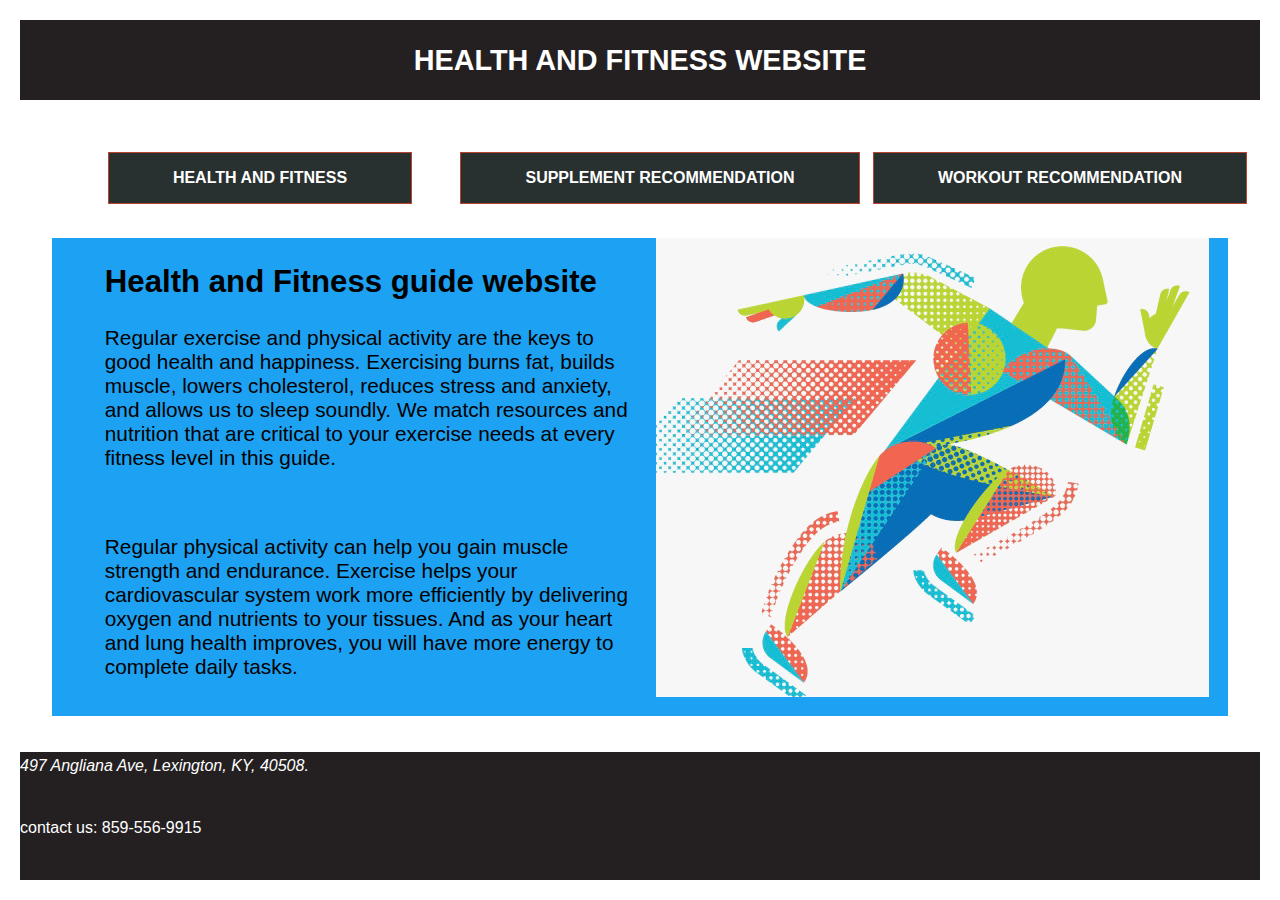
<file: index.html>
<!DOCTYPE html>
<html lang="en">
<head>
	<meta charset="utf-8">
	<meta name="viewport" content="width=device-width, initial-scale=1">
  <link rel="stylesheet" href="styles/style.css">
	<title>Health and Fitness</title>
</head>
<body>

  <header>
      <h1>Health and Fitness Website</h1>
      <a href="index.html">
      </a>
  </header>
<br>
<br>
  <nav>
    <ul>
      <li><a href="index.html">Health and Fitness</a></li>
      <li><a href="nutrition.html">Supplement Recommendation</a></li>
      <li><a href="workout.html">Workout Recommendation</a></li>
    </ul>
  </nav>
<br>

<div class="wrapper">

  <div id="primary">

    <article id="main_article">
			<h2>Health and Fitness guide website</h2>
      <p>Regular exercise and physical activity are the keys to good health and
      happiness. Exercising burns fat, builds muscle, lowers cholesterol,
      reduces  stress and anxiety, and allows us to sleep soundly. We match
      resources and nutrition that are critical to your exercise needs at every
      fitness level in this guide.</p>

		<br>
      <p>Regular physical activity can help you gain muscle strength and
				 endurance. Exercise helps your cardiovascular system work more
				 efficiently by delivering oxygen and nutrients to your tissues.
				 And as your heart and lung health improves, you will have more
				 energy to complete daily tasks.</P>

    </article>

<img srcset="images/pic1copy.png 200w, images/pic1.png 553w"
		 sizes="(max-width: 553px) 200px, 553px"
		 src= "images/pic1.png"
		 alt="My Logo" title="My Logo">

  </div>

</div>
<br>
<br>
<footer>

  <address>497 Angliana Ave, Lexington, KY, 40508.</address>
  <p>contact us: 859-556-9915</p>

</footer>

</body>
</html>
</file>
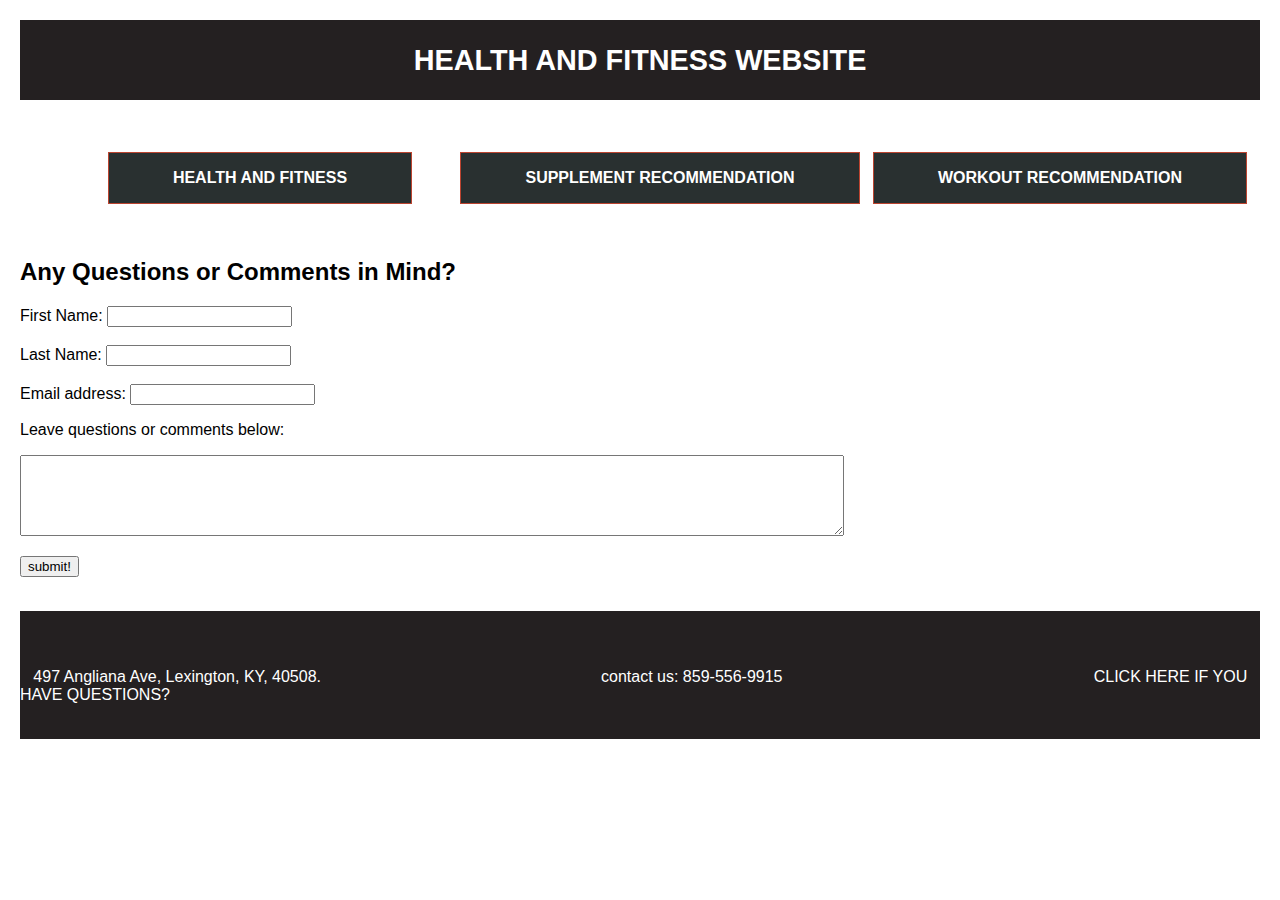
<file: form.html>
<!DOCTYPE html>
<html lang="en">
<head>
	<meta charset="utf-8">
	<meta name="viewport" content="width=device-width, initial-scale=1">
  <link rel="stylesheet" href="styles/style.css">
	<title>Health and Fitness</title>
</head>
<body>
  <header>
      <h1>Health and Fitness Website</h1>
      <a href="index.html">
      </a>
  </header>
<br>
<br>
  <nav>
    <ul>
      <li><a href="index.html">Health and Fitness</a></li>
      <li><a href="nutrition.html">Supplement Recommendation</a></li>
      <li><a href="workout.html">Workout Recommendation</a></li>
    </ul>
  </nav>
<br>

<h2>Any Questions or Comments in Mind?</h2>
<form action="scripts/action.php" method="post" class="basic-form">
<label for="fname">First Name: </label>
<input type="text" name="fname" id="fname" required>
<br>
<br>
<label for="lname">Last Name: </label>
<input type="text" name="lname" id="lname" required>
<br>
<br>
<label for="email">Email address: </label>
<input type="text" name="email" id="email" required>
<br>
<p><label for="thoughts">Leave questions or comments below:</label></p>
<textarea name="thoughts" id="thoughts" rows="5" cols="100"></textarea>
<p><input type="submit" value="submit!"></p>
</form>
<br>
<footer>
<br>
<p>&nbsp; &nbsp;497 Angliana Ave, Lexington, KY, 40508. &nbsp; &nbsp; &nbsp; &nbsp; &nbsp; &nbsp; &nbsp;
	&nbsp; &nbsp; &nbsp; &nbsp; &nbsp; &nbsp; &nbsp; &nbsp; &nbsp; &nbsp; &nbsp; &nbsp;
	&nbsp; &nbsp; &nbsp; &nbsp; &nbsp; &nbsp; &nbsp; &nbsp; &nbsp; &nbsp; &nbsp; &nbsp; contact us: 859-556-9915 &nbsp; &nbsp;
	&nbsp; &nbsp; &nbsp; &nbsp; &nbsp; &nbsp; &nbsp; &nbsp; &nbsp; &nbsp; &nbsp; &nbsp;
	&nbsp; &nbsp; &nbsp; &nbsp; &nbsp; &nbsp; &nbsp; &nbsp; &nbsp; &nbsp; &nbsp; &nbsp; &nbsp;
	&nbsp; &nbsp; &nbsp; &nbsp; &nbsp; &nbsp; &nbsp; &nbsp;<a href="form.html">Click here if you have questions?</a></p>


</footer>

</body>
</html>
</file>
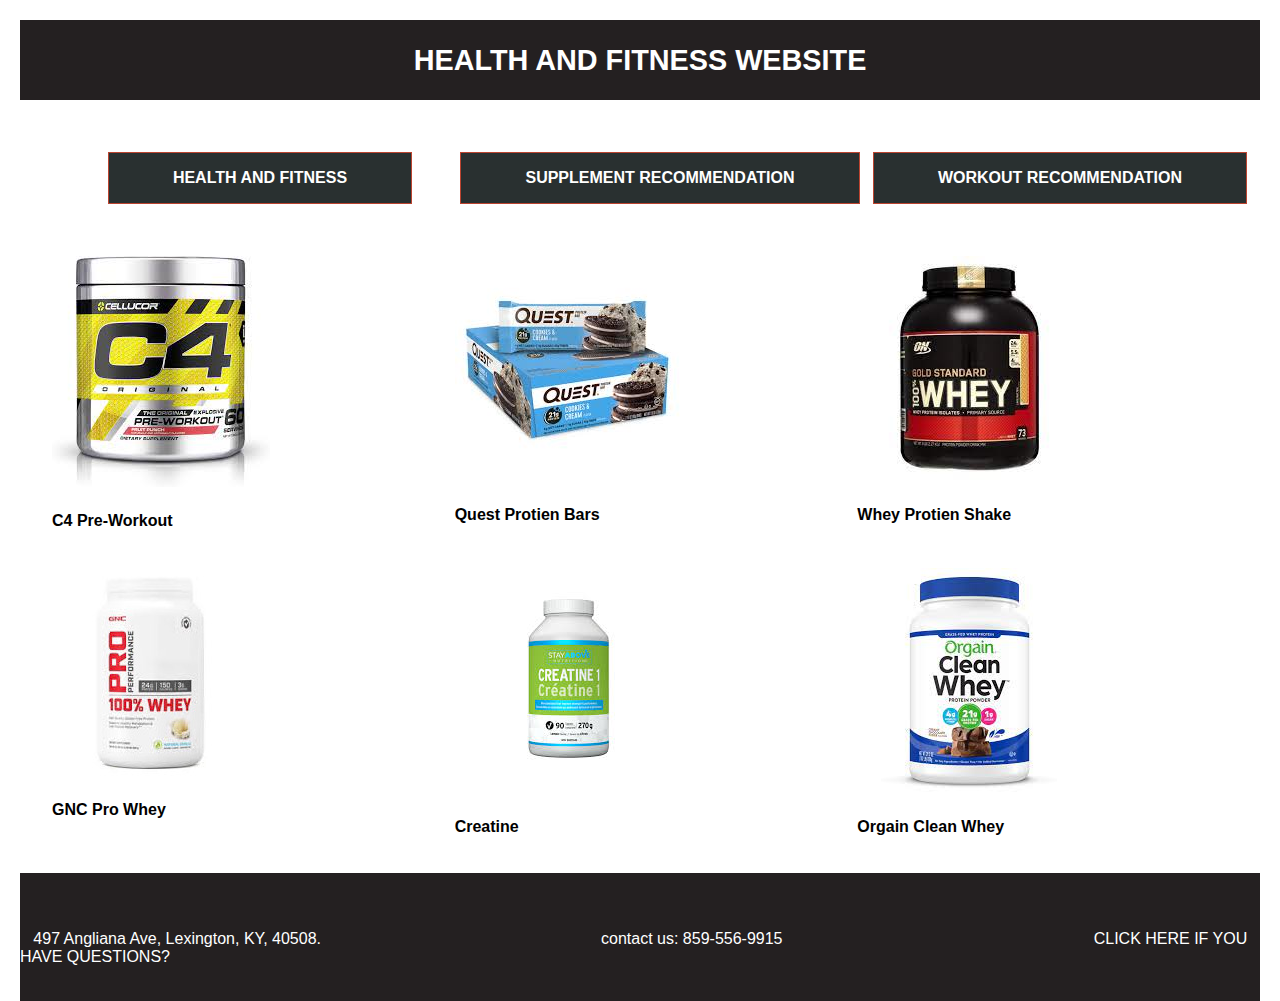
<file: nutrition.html>
<!DOCTYPE html>
<html lang="en">
<head>
	<meta charset="utf-8">
	<meta name="viewport" content="width=device-width, initial-scale=1">
  <link rel="stylesheet" href="styles/style.css">
	<title>Health and Fitness</title>
</head>
<body>

  <header>
      <h1>Health and Fitness Website</h1>
      <a href="index.html">
      </a>
  </header>
	<br>
	<br>
  <nav>
    <ul>
      <li><a href="index.html">Health and Fitness</a></li>
      <li><a href="nutrition.html">Supplement Recommendation</a></li>
      <li><a href="workout.html">Workout Recommendation</a></li>
    </ul>
  </nav>
<br>
<br>
<section id="primary">
<div id="img1">
<img srcset="images/nutrition1copy.png 100w, images/nutrition1.png 218w"
		 sizes="(max-width: 218px) 100px, 218px"
	   src= "images/nutrition1.png"
	   alt="C4 Pre-Workout" title="C4 Pre-Workout">
<h4>C4 Pre-Workout</h4>
</div>

<div id="img2">
<img srcset="images/nutrition2copy.png 100w, images/nutrition2.png 225w"
		 sizes="(max-width: 225px) 100px, 225px"
		 src= "images/nutrition2.png"
		 alt="Protien" title="Quest Protien Bars">
<h4>Quest Protien Bars</h4>
</div>

<div id="img3">
<img srcset="images/nutrition3copy.png 100w, images/nutrition3.png 225w"
		 sizes="(max-width: 225px) 100px, 225px"
		 src= "images/nutrition3.png"
		 alt="Protien" title="Whey Protien Shake">
<h4>Whey Protien Shake</h4>
</div>
</section>

<section id="secondary">
<div id="img4">
<img srcset="images/nutrition4copy.png 100w, images/nutrition4.png 197w"
		 sizes="(max-width: 197px) 100px, 197px"
		 src= "images/nutrition4.png"
		 alt="Protien" title="GNC Pro Whey">
<h4>GNC Pro Whey</h4>
</div>

<div id="img5">
<img srcset="images/nutrition5copy.png 100w, images/nutrition5.png 225w"
		 sizes="(max-width: 225px) 100px, 225px"
		 src= "images/nutrition5.png"
		 alt="Creatine" title="Creatine">
<h4>Creatine</h4>
</div>

<div id="img6">
<img srcset="images/nutrition6copy.png 100w, images/nutrition6.png 225w"
		 sizes="(max-width: 225px) 100px, 225px"
		 src= "images/nutrition6.png"
		 alt="whey" title="Orgain Clean Whey">
<h4>Orgain Clean Whey</h4>
</div>
</section>

<footer>
<br>
<p>&nbsp; &nbsp;497 Angliana Ave, Lexington, KY, 40508. &nbsp; &nbsp; &nbsp; &nbsp; &nbsp; &nbsp; &nbsp;
	&nbsp; &nbsp; &nbsp; &nbsp; &nbsp; &nbsp; &nbsp; &nbsp; &nbsp; &nbsp; &nbsp; &nbsp;
	&nbsp; &nbsp; &nbsp; &nbsp; &nbsp; &nbsp; &nbsp; &nbsp; &nbsp; &nbsp; &nbsp; &nbsp; contact us: 859-556-9915 &nbsp; &nbsp;
	&nbsp; &nbsp; &nbsp; &nbsp; &nbsp; &nbsp; &nbsp; &nbsp; &nbsp; &nbsp; &nbsp; &nbsp;
	&nbsp; &nbsp; &nbsp; &nbsp; &nbsp; &nbsp; &nbsp; &nbsp; &nbsp; &nbsp; &nbsp; &nbsp; &nbsp;
	&nbsp; &nbsp; &nbsp; &nbsp; &nbsp; &nbsp; &nbsp; &nbsp;<a href="form.html">Click here if you have questions?</a></p>


</footer>

</body>
</html>
</file>
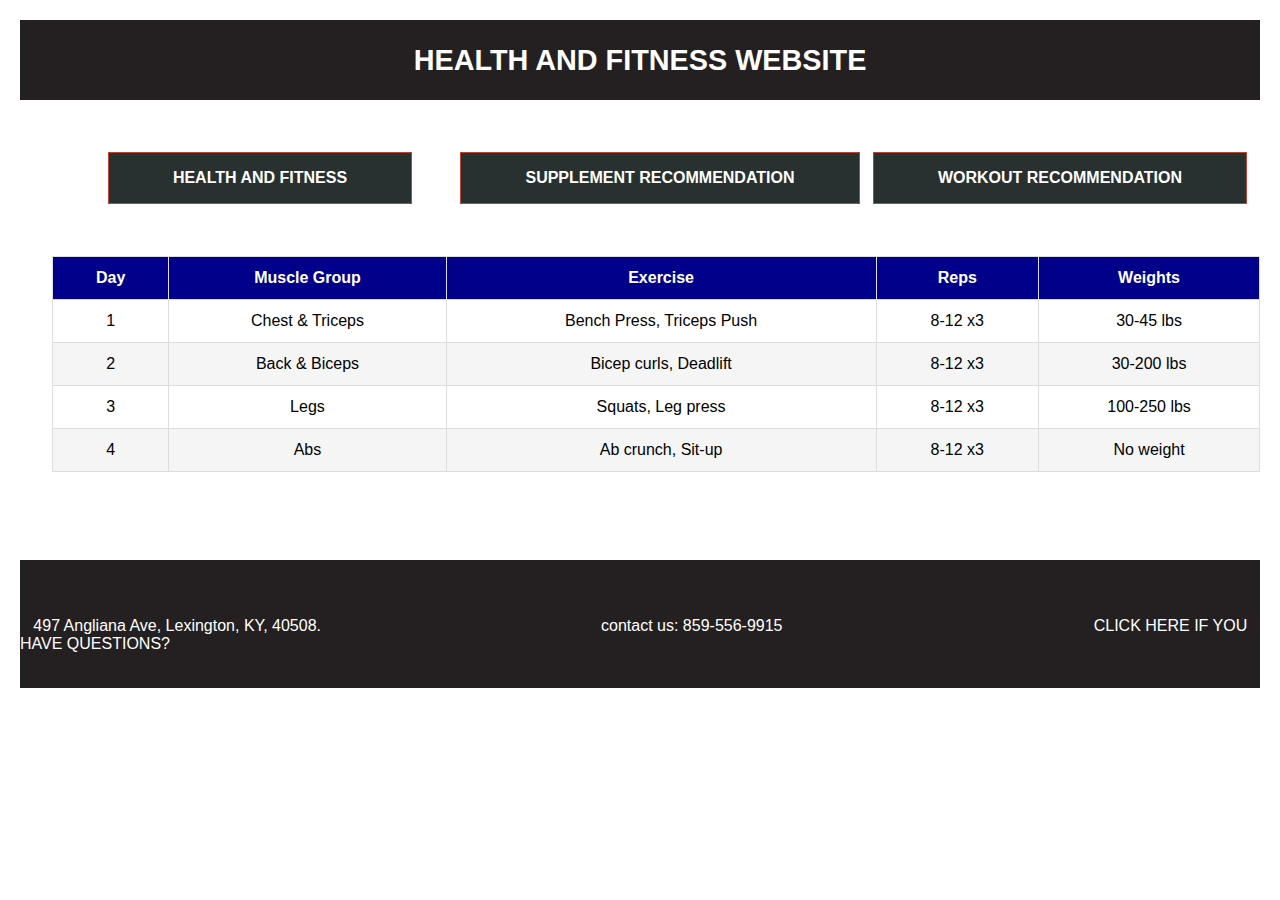
<file: workout.html>
<!DOCTYPE html>
<html lang="en">
<head>
	<meta charset="utf-8">
	<meta name="viewport" content="width=device-width, initial-scale=1">
  <link rel="stylesheet" href="styles/style.css">
	<title>Health and Fitness</title>
</head>
<body>

  <header>
      <h1>Health and Fitness Website</h1>
      <a href="index.html">
      </a>
  </header>
	<br>
	<br>
  <nav>
    <ul>
      <li><a href="index.html">Health and Fitness</a></li>
      <li><a href="nutrition.html">Supplement Recommendation</a></li>
      <li><a href="workout.html">Workout Recommendation</a></li>
    </ul>
  </nav>
	<br>
	<br>
<div id="primary">

	<table class="table">
     <thead>
     	<tr>
     	 <th>Day</th>
     	 <th>Muscle Group</th>
     	 <th>Exercise</th>
     	 <th>Reps</th>
     	 <th>Weights</th>
     	</tr>
     </thead>
     <tbody>
     	  <tr>
     	  	  <td data-label="Day">1</td>
     	  	  <td data-label="Muscle Group">Chest & Triceps</td>
     	  	  <td data-label="Exercise">Bench Press, Triceps Push</td>
     	  	  <td data-label="Reps">8-12 x3</td>
     	  	  <td data-label="Weights">30-45 lbs</td>
     	  </tr>

     	  <tr>
     	  	  <td data-label="Day">2</td>
     	  	  <td data-label="Muscle Group">Back & Biceps</td>
     	  	  <td data-label="Exercise">Bicep curls, Deadlift</td>
     	  	  <td data-label="Reps">8-12 x3</td>
     	  	  <td data-label="Weights">30-200 lbs</td>
     	  </tr>

     	  <tr>
     	  	  <td data-label="Day">3</td>
     	  	  <td data-label="Muscle Group">Legs</td>
     	  	  <td data-label="Exercise">Squats, Leg press</td>
     	  	  <td data-label="Reps">8-12 x3</td>
     	  	  <td data-label="Weights">100-250 lbs</td>
     	  </tr>

     	  <tr>
     	  	  <td data-label="Day">4</td>
     	  	  <td data-label="Muscle Group">Abs</td>
     	  	  <td data-label="Exercise">Ab crunch, Sit-up</td>
     	  	  <td data-label="Reps">8-12 x3</td>
     	  	  <td data-label="Weights">No weight</td>
     	  </tr>
     </tbody>
   </table>

</div>

<br>
<br>
<br>
<br>
<footer>
<br>
<p>&nbsp; &nbsp;497 Angliana Ave, Lexington, KY, 40508. &nbsp; &nbsp; &nbsp; &nbsp; &nbsp; &nbsp; &nbsp;
	&nbsp; &nbsp; &nbsp; &nbsp; &nbsp; &nbsp; &nbsp; &nbsp; &nbsp; &nbsp; &nbsp; &nbsp;
	&nbsp; &nbsp; &nbsp; &nbsp; &nbsp; &nbsp; &nbsp; &nbsp; &nbsp; &nbsp; &nbsp; &nbsp; contact us: 859-556-9915 &nbsp; &nbsp;
	&nbsp; &nbsp; &nbsp; &nbsp; &nbsp; &nbsp; &nbsp; &nbsp; &nbsp; &nbsp; &nbsp; &nbsp;
	&nbsp; &nbsp; &nbsp; &nbsp; &nbsp; &nbsp; &nbsp; &nbsp; &nbsp; &nbsp; &nbsp; &nbsp; &nbsp;
	&nbsp; &nbsp; &nbsp; &nbsp; &nbsp; &nbsp; &nbsp; &nbsp;<a href="form.html">Click here if you have questions?</a></p>


</footer>

</body>
</html>
</file>
<file: styles/style.css>
html {
  font-size: 100%;
}

body {
  padding: 20px;
  margin: 0;
  background-color: #ffffff;
  font-family: arial, sans-serif;
  height: 100vh;
}

header {
  display: grid;
  text-align: center;
  height: 5rem;
  padding-top: 0.3rem;
  background-color: #242021;
  color: #fff;
  font-size: 0.9rem;
  text-transform: uppercase;
}

nav ul {
  display: grid;
  grid-template-columns: repeat(auto-fit,minmax(240px,1fr));
  justify-items: center;
  list-style-type: none;
}

nav ul li {
  background-color: #293030;
  border: 1px solid #bb4430;
  padding: 1em 4em 1em 4em;
  font-weight: bold;
}

nav ul li a {
  color: #fff;
  text-transform: uppercase;
  text-decoration: none;
}

nav ul li a:hover {
  color: #E0A20B;
  text-transform: uppercase;
  text-decoration: none;
}

.wrapper {
  background-color: #1DA1F2;
  margin: 0 2em 0 2em;
}

#primary {
  display: grid;
  grid-template-columns: repeat(auto-fit,minmax(240px,1fr));
  padding: 0 0 1rem 2rem;
}

#secondary {
  display: grid;
  grid-template-columns: repeat(auto-fit,minmax(240px,1fr));
  padding: 0 0 1rem 2rem;
}

#main_article {
  padding: 0 1em 0 1em;
  font-size: 1.3rem;
}

footer {
  display: grid;
  padding-top: 0.3rem;
  height: 8rem;
  background-color: #242021;
  color: #fff;
}
a {
  color: #fff;
  text-transform: uppercase;
  text-decoration: none;
}

*{
	box-sizing: border-box;
}

.table{
	width: 100%;
	border-collapse: collapse;
}

.table td,.table th{
  padding:12px 15px;
  border:1px solid #ddd;
  text-align: center;
  font-size:16px;
}

.table th{
	background-color: darkblue;
	color:#ffffff;
}

.table tbody tr:nth-child(even){
	background-color: #f5f5f5;
}

/*responsive*/

@media(max-width: 500px){
	.table thead{
		display: none;
	}

	.table, .table tbody, .table tr, .table td{
		display: block;
		width: 100%;
	}
	.table tr{
		margin-bottom:15px;
	}
	.table td{
		text-align: right;
		padding-left: 50%;
		text-align: right;
		position: relative;
	}
	.table td::before{
		content: attr(data-label);
		position: absolute;
		left:0;
		width: 50%;
		padding-left:15px;
		font-size:15px;
		font-weight: bold;
		text-align: left;
	}
}
</file>
